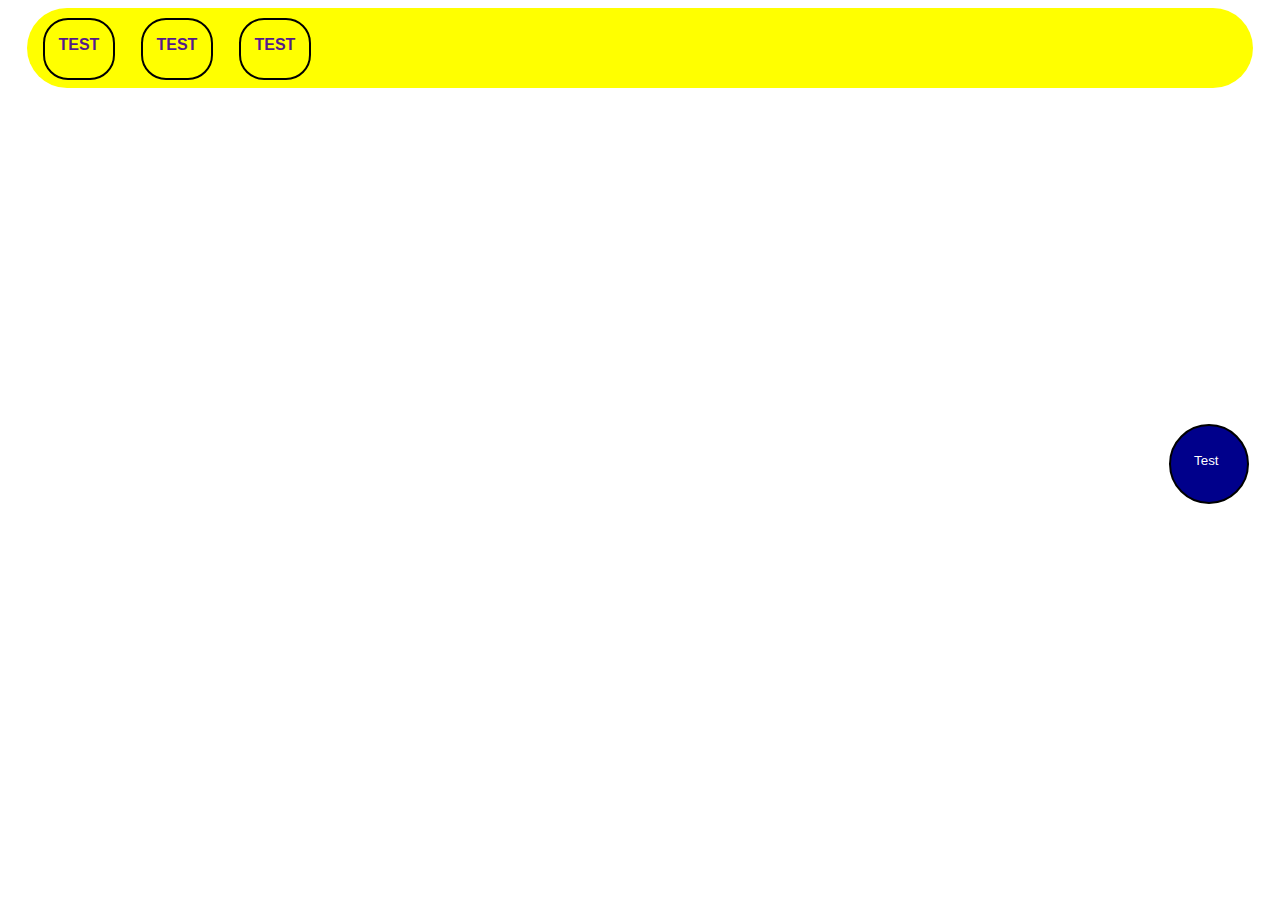
<file: dropdowntest.html>
<!DOCTYPE html>
<html lang="en">

<head>
    <meta charset="UTF-8">
    <meta name="viewport" content="width=device-width, initial-scale=1.0">
    <title>Document</title>
    <link rel="stylesheet" href="styles.css">
</head>

<body>
    <div class="container">
        <div class="navbar">
            
            <a href="">test</a>
            <a href="">test</a>
            <a href="">test</a>
        </div>

        <div class="dropdown">
            <button class="dropdown-btn">
                Test
            </button>
            <div class="drop-cnt">
                <a href="">DO</a><a href="">THIS</a><a href="">SHIT</a>
            </div>
        </div>
    </div>
</body>

</html>
</file>
<file: styles.css>
.dropdown {
    margin-top: 25%;
    position: relative;
    display: inline-block;
    margin-left: 90%;
}


.dropdown-btn {
    background-color: darkblue;
    color: white;
    cursor: pointer;
    transition-duration: 500ms;
    border: 2px solid black;
    border-radius: 10rem;
    padding: 5px 20px 12px 15px;
    width: 5rem;
    height: 5rem;
    text-decoration: none;


}

.dropdown-btn:hover {
    color: black;
    background-color: white;
}

.drop-cnt {
    display: none;
    z-index: 1;
    margin-top: -5rem;
    right: 5rem;
    background-color: #f1f1f1;
    position: absolute;
    min-width: 160px;
    text-decoration: none;
    
}

.drop-cnt a {
    text-emphasis: center;
    background-color: aliceblue;
    padding: 12px 15px;
    display: block;
    color: black;
    text-decoration: none;
    font-family: Arial, Helvetica, sans-serif
}


.dropdown:hover .drop-cnt {
    display: block;
}

.drop-cnt a:hover {
border: 2px solid black;
}

.drop-cnt a:active {
    border: 2px solid black;
    }
    


.container {
    gap: 20px;
    display: flex;
    justify-content: space-around;
    text-decoration: none;
    flex-wrap: wrap;
}

.navbar {
    text-align: center;
    border-radius: 5rem;
    overflow: hidden;
    display: flex;
    width: 97%;
    background-color: yellow;
    transition-duration: 500ms;
    float: left;
    height: 5rem;
    z-index: 1;
    position: sticky;
    justify-content: left;
    text-align: center;
    gap: 10px;
}

.navbar a {
    
    display: block;
    float: left;
    cursor: pointer;
    padding-top: 16px;
    padding: 16px 10px 10px 10px;
    border-radius: 25px;
    text-transform: uppercase;
    text-decoration: none;
    border:2px solid black;
    margin-left: 1rem;
    margin-top: 10px;
    transition-duration: 500ms;
    width: 3rem;
    font-weight: 900;
    height: 2rem;
    font-family: sans-serif;
    text-align: center;
    

}

.navbar a:active{
    
    color: white;
    cursor: pointer;
    background-color: black;

}
</file>
